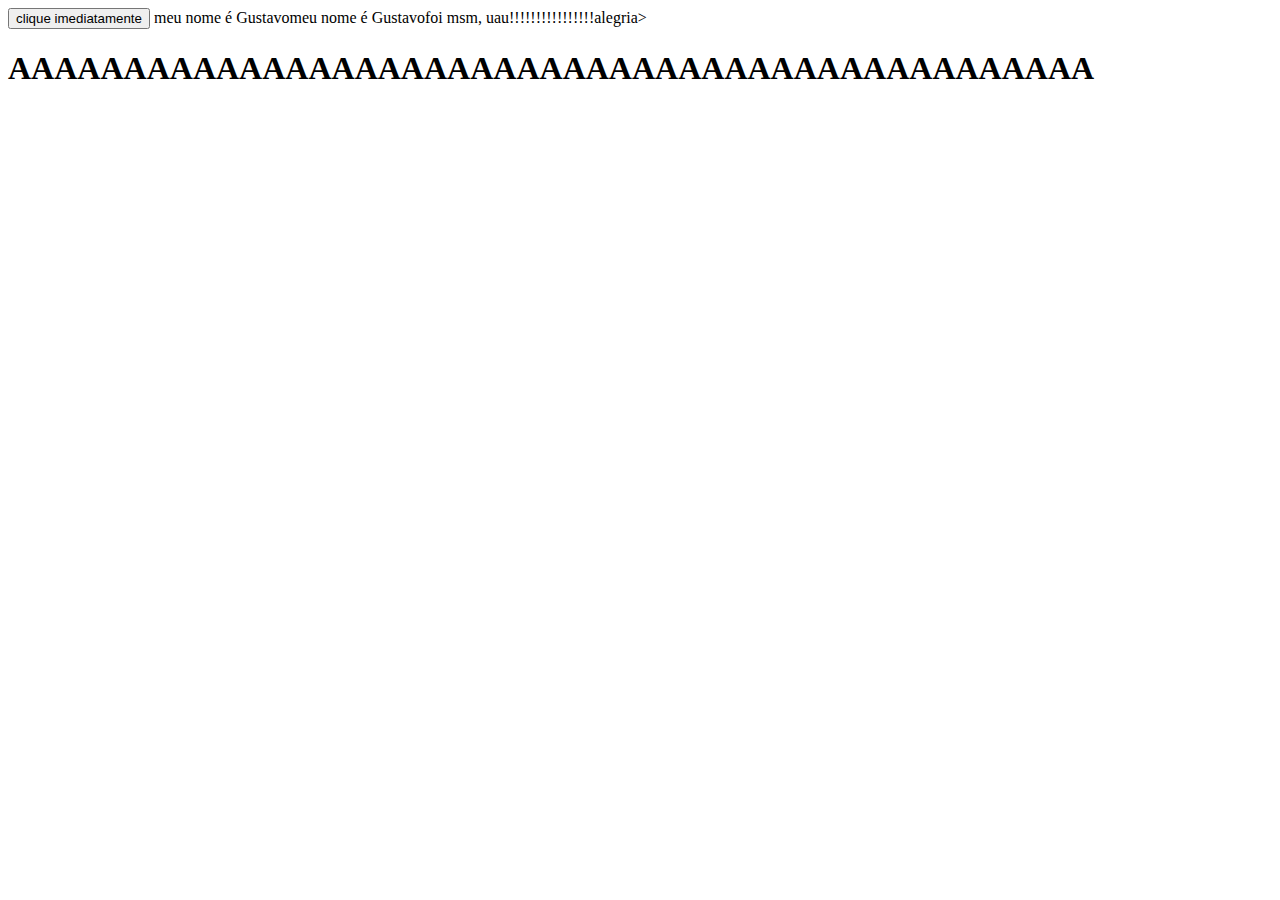
<file: aula.html>
<!DOCTYPE html>
<html lang="pt-br">
<head>
    <meta charset="UTF-8">
    <meta name="viewport" content="width=device-width, initial-scale=1.0">
    <title>primeira aula</title>
    
</head>
<body>
    <button onclick="alert('sla man')">clique imediatamente</button>
    <script type="text/javascript" src="aoba.js"></script>>
    
    <h1>AAAAAAAAAAAAAAAAAAAAAAAAAAAAAAAAAAAAAAAAAAAAAAA</h1>
</body>
</html>
</file>
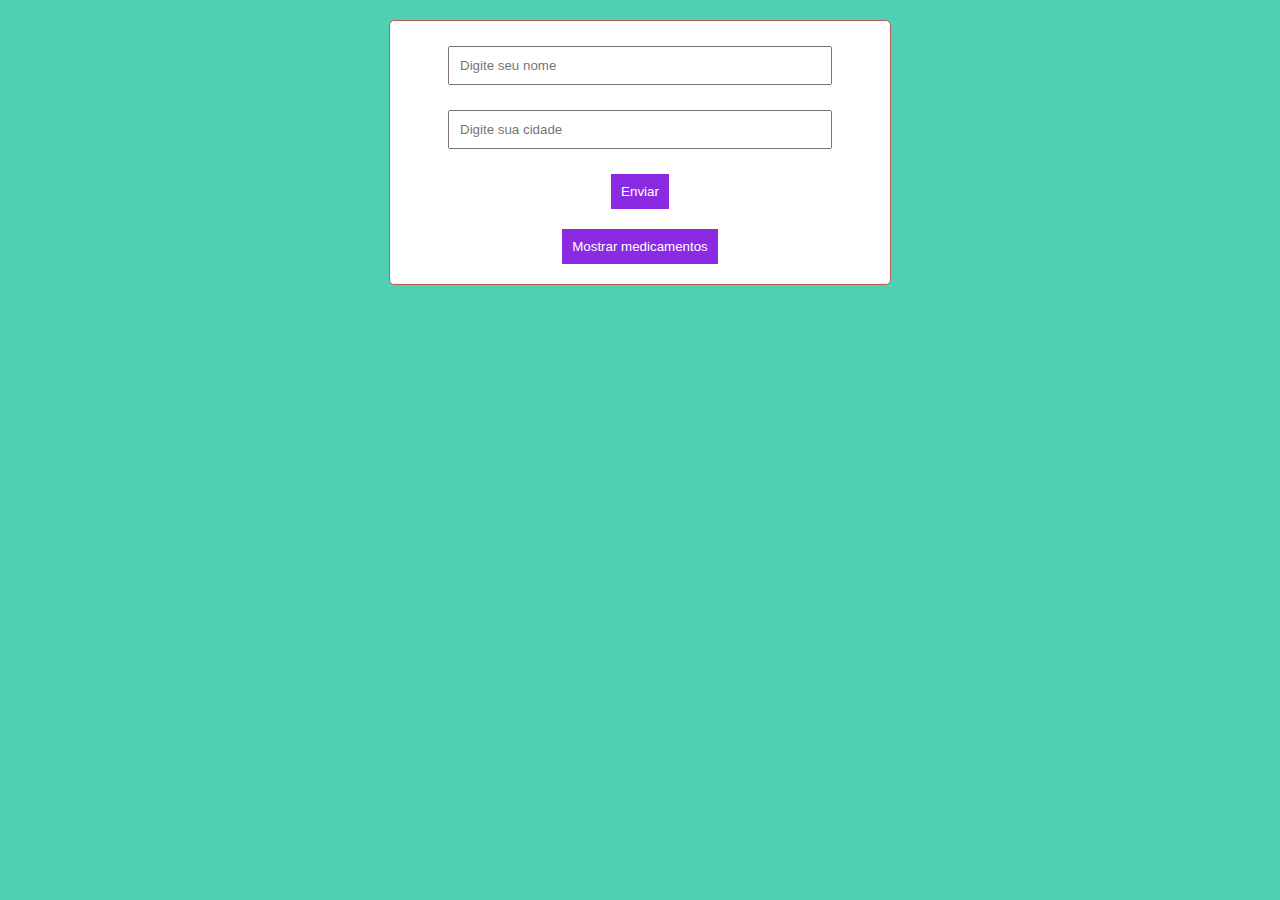
<file: js/contato.html>
<!DOCTYPE html>
<html lang="pt-br">
<head>
    <meta charset="UTF-8">
    <meta name="viewport" content="width=device-width, initial-scale=1.0">
    <title>Contato</title>
    <link rel="stylesheet" href="/css/style.css">
</head>
<body>
    <div class="container">
        <form action="">
            <div class="form-control">
                <input type="text" id="nome" placeholder="Digite seu nome">
            </div>

            <div class="form-control">
                <input type="text" id="cidade" placeholder="Digite sua cidade">
            </div>

            <div>
                <button type="submit">Enviar</button>
            </div>           
        </form>

        <div class="lista">
            <button id="medicamentos">Mostrar medicamentos</button>

            <ul class="remedios d-none">
                <li>tico</li>
                <li>liru</li>
                <li>sim</li>
            </ul>
        </div>
    </div>
    <script src="/js/script.js"></script>
</body>
</html>
</file>
<file: css/style.css>
body{
    background: rgb(80, 209, 181);
}

*{
    list-style: none;
}

.container{
    border: 1px solid rgb(190, 86, 86);
    max-width: 500px;
    margin: 20px auto;
    background: #fff;
    border-radius: 5px;
    text-align: center;
}

.form-control{
    margin: 25px;

}

.form-control input[type="text"]{
    width: 80%;
    padding: 10px;
    outline:0;
}

button{
    margin-bottom: 20px;
    background: blueviolet;
    border: 0;
    padding: 10px;
    color: #fff;
    cursor: pointer;
}

.erro{
    color: red;
    text-align: left;
    margin-left: 32px;
}

.d-none{
    display: none;
}

.d-block{
    display: block;
}
</file>
